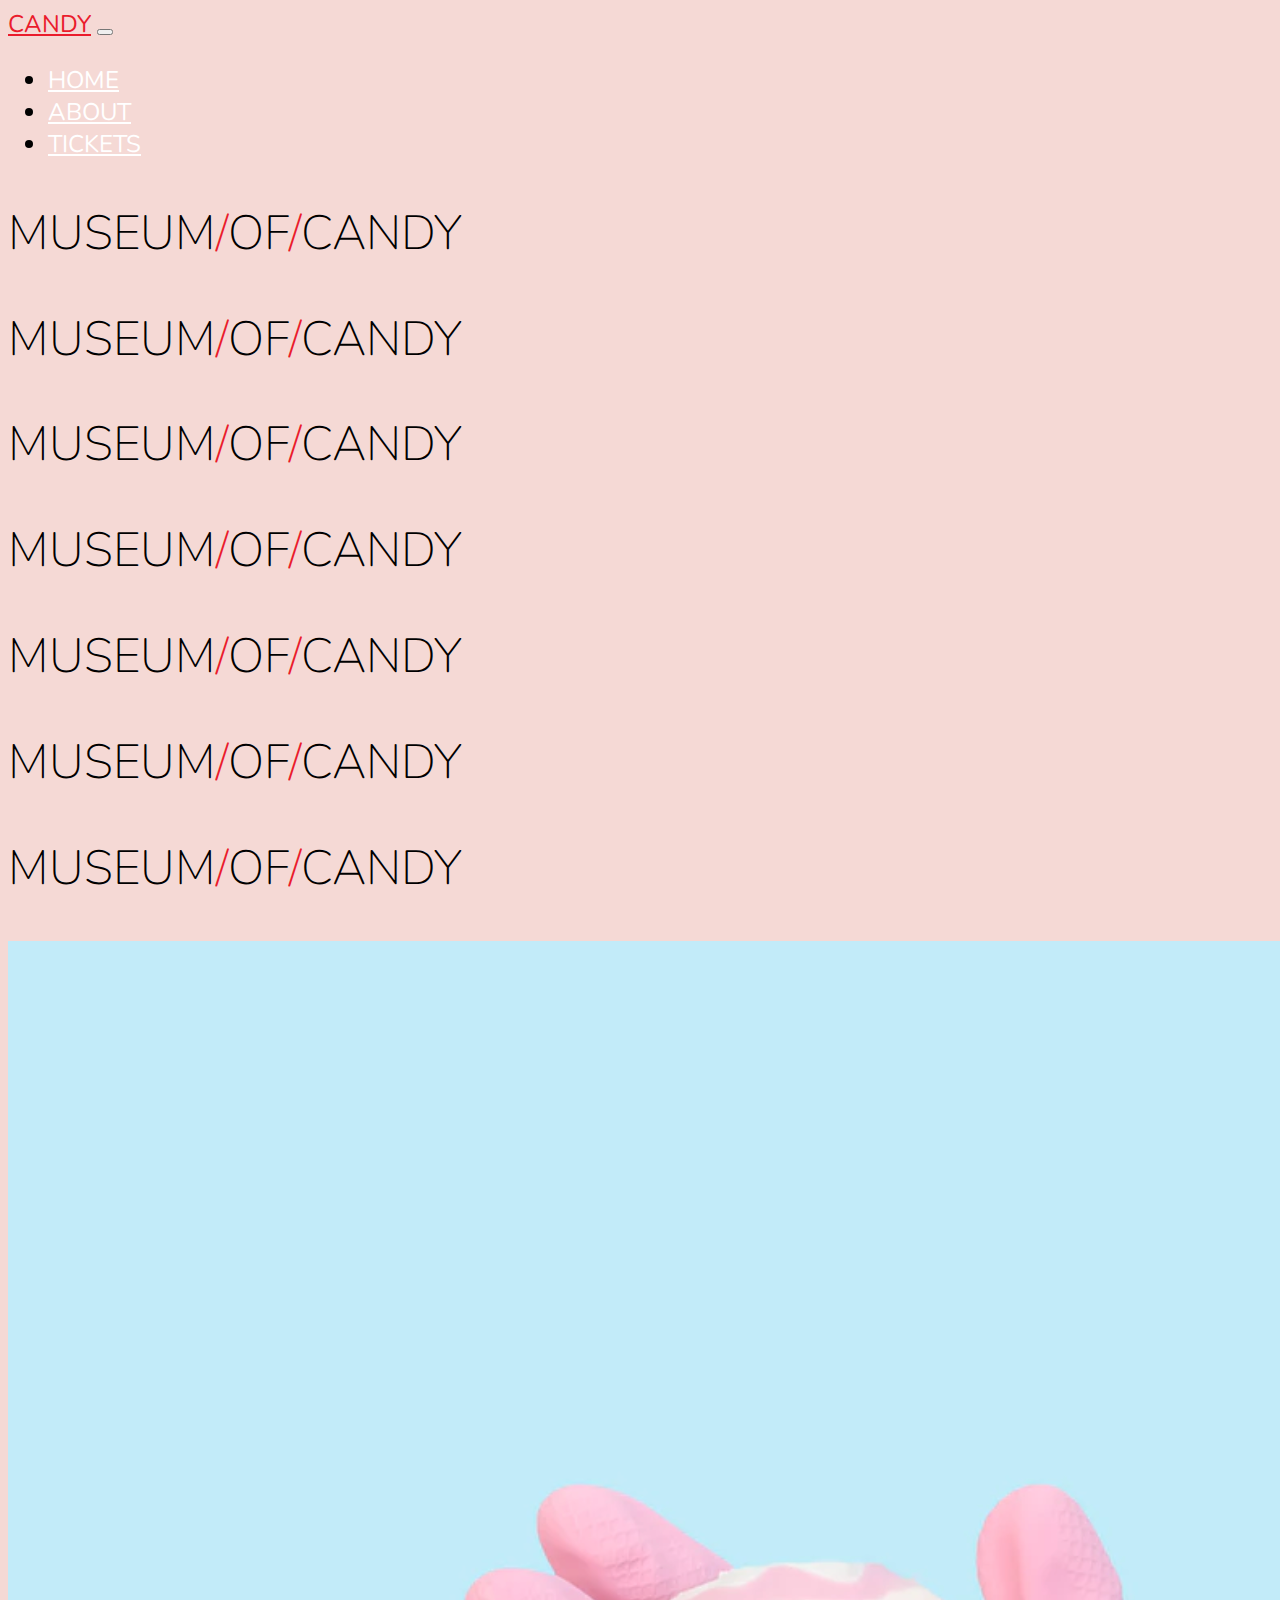
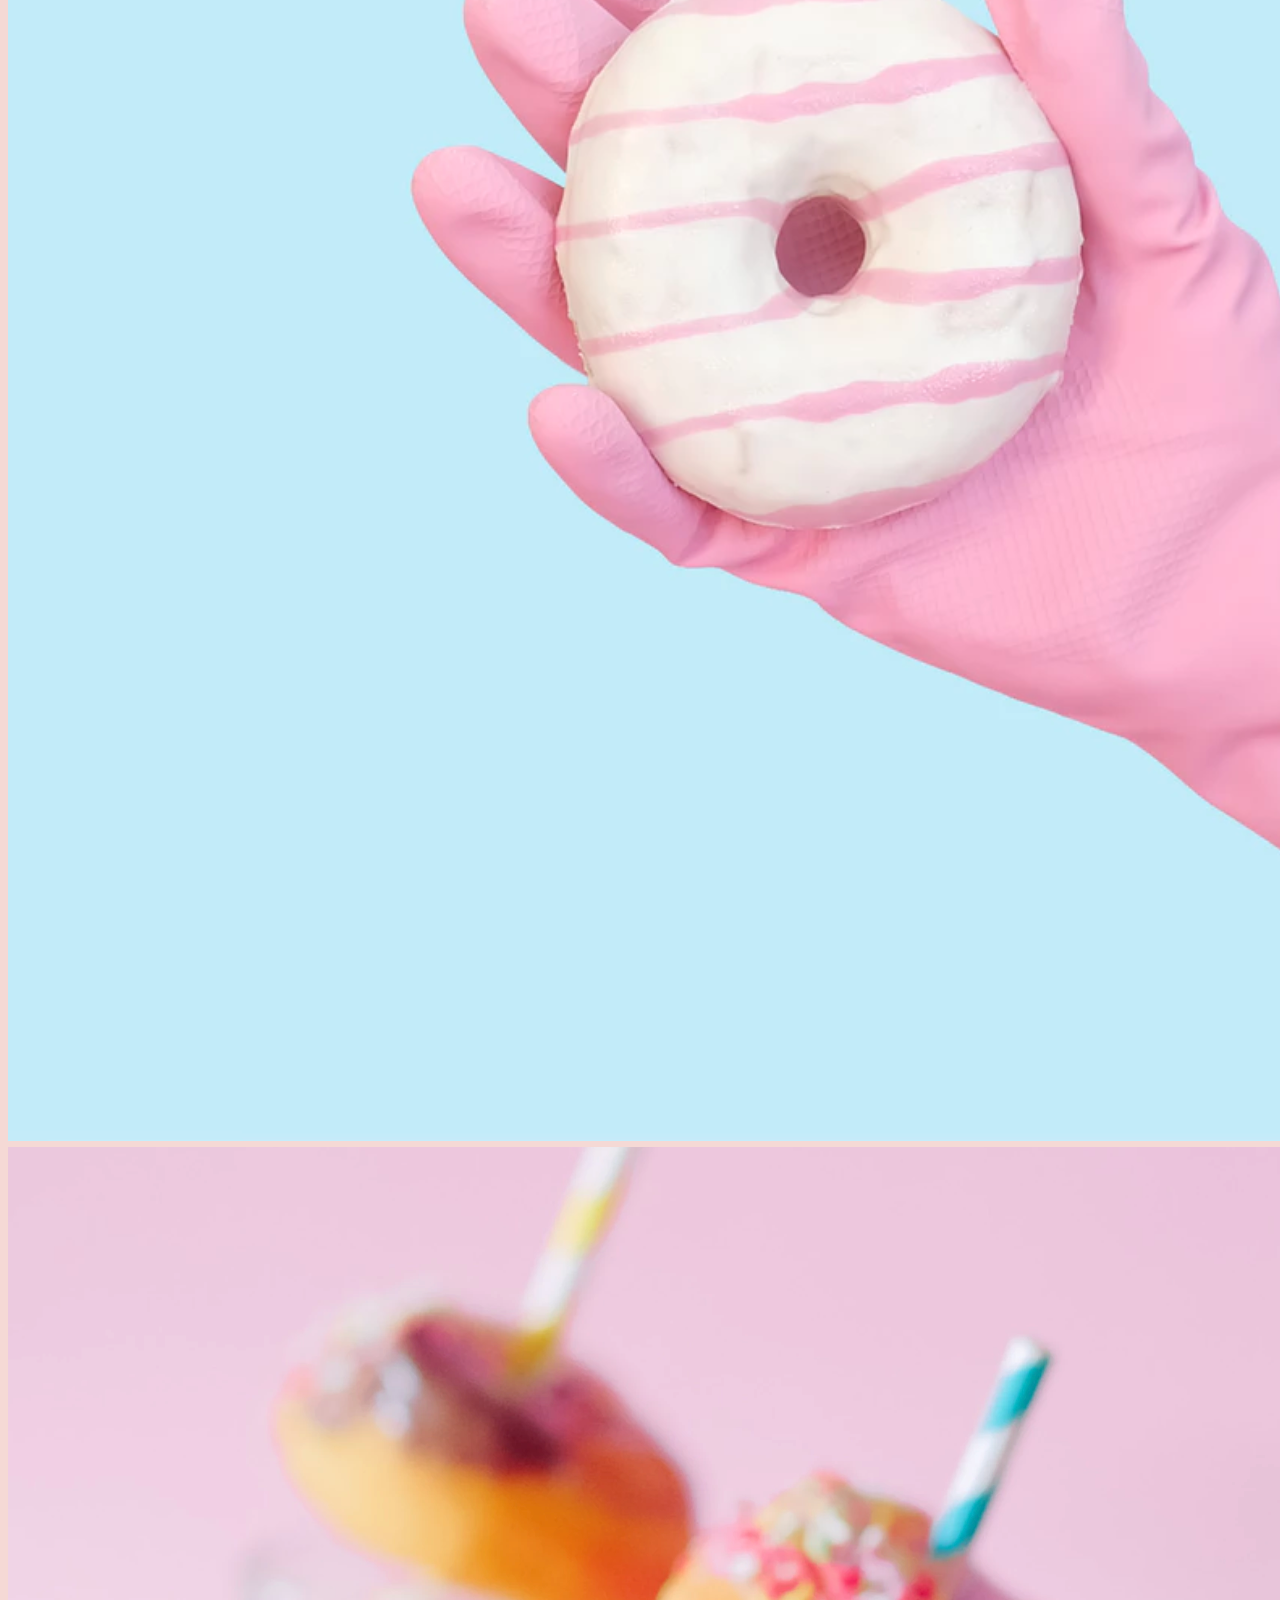
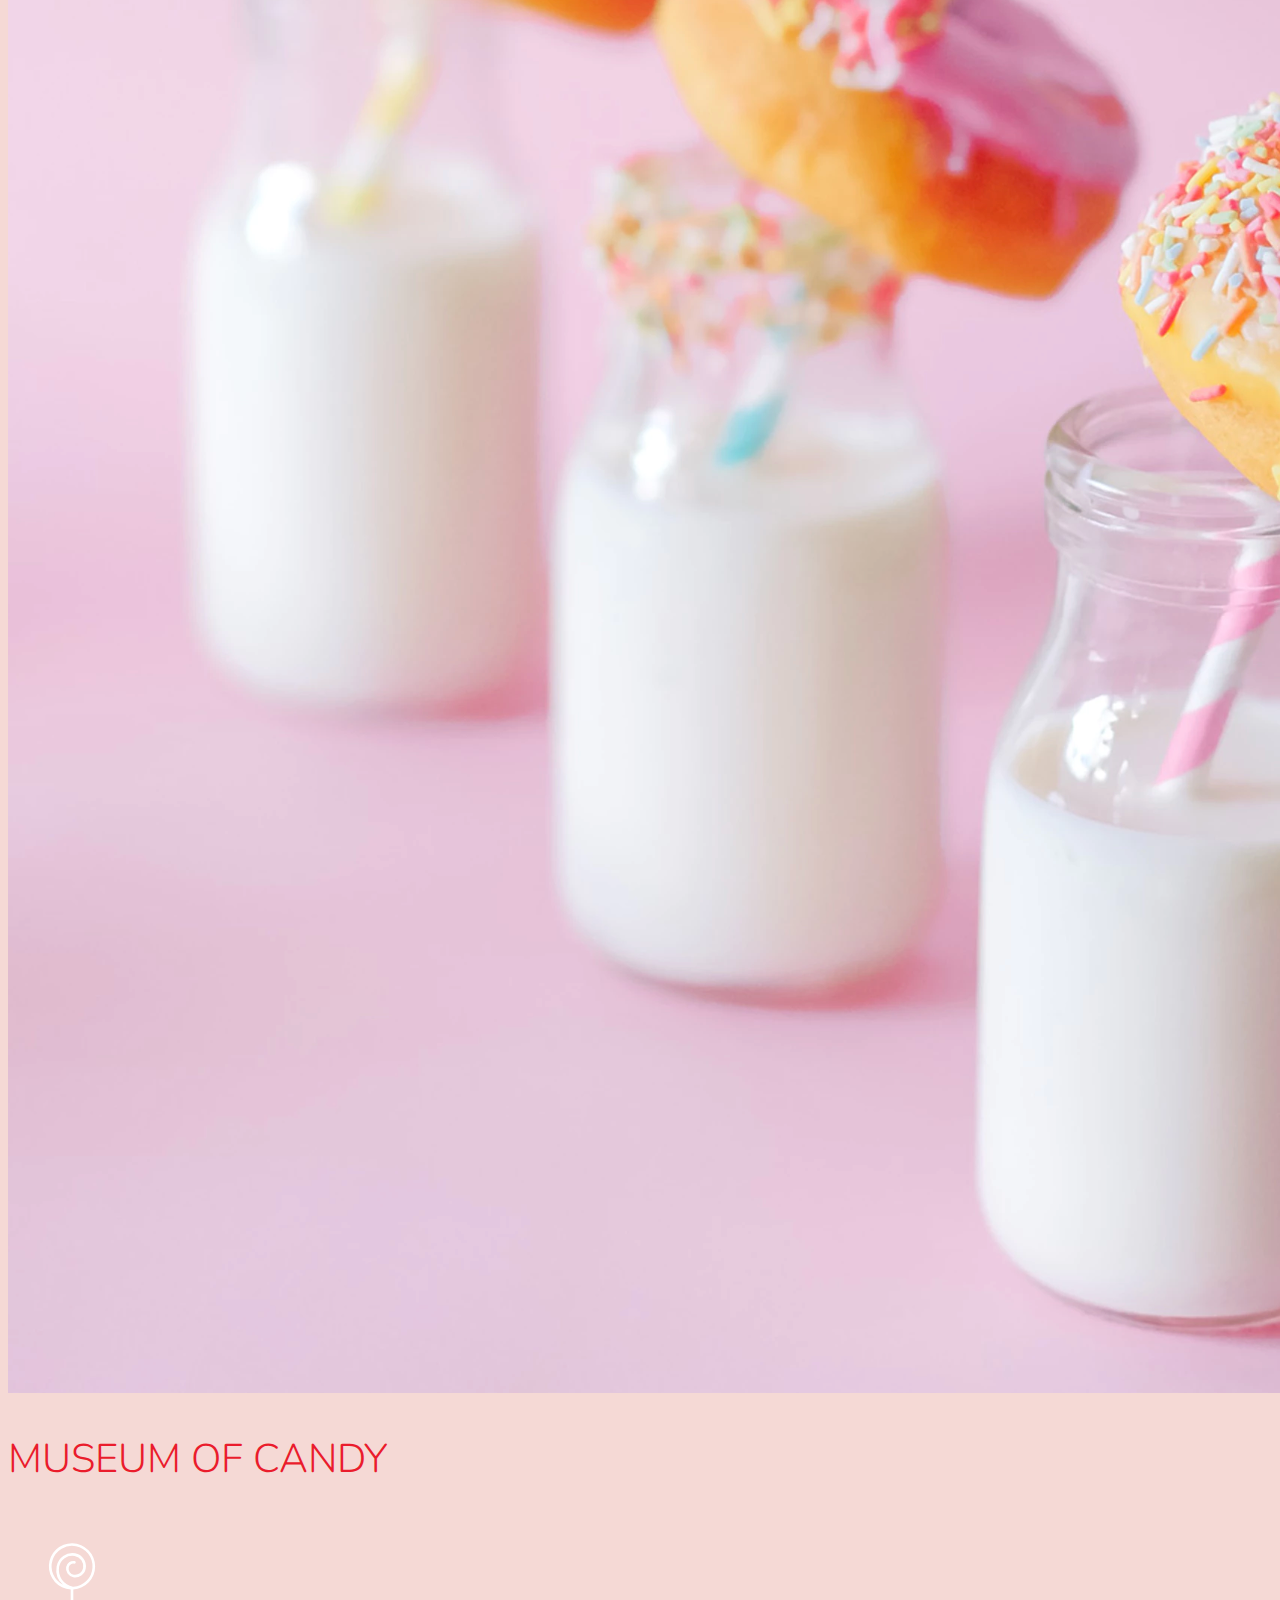
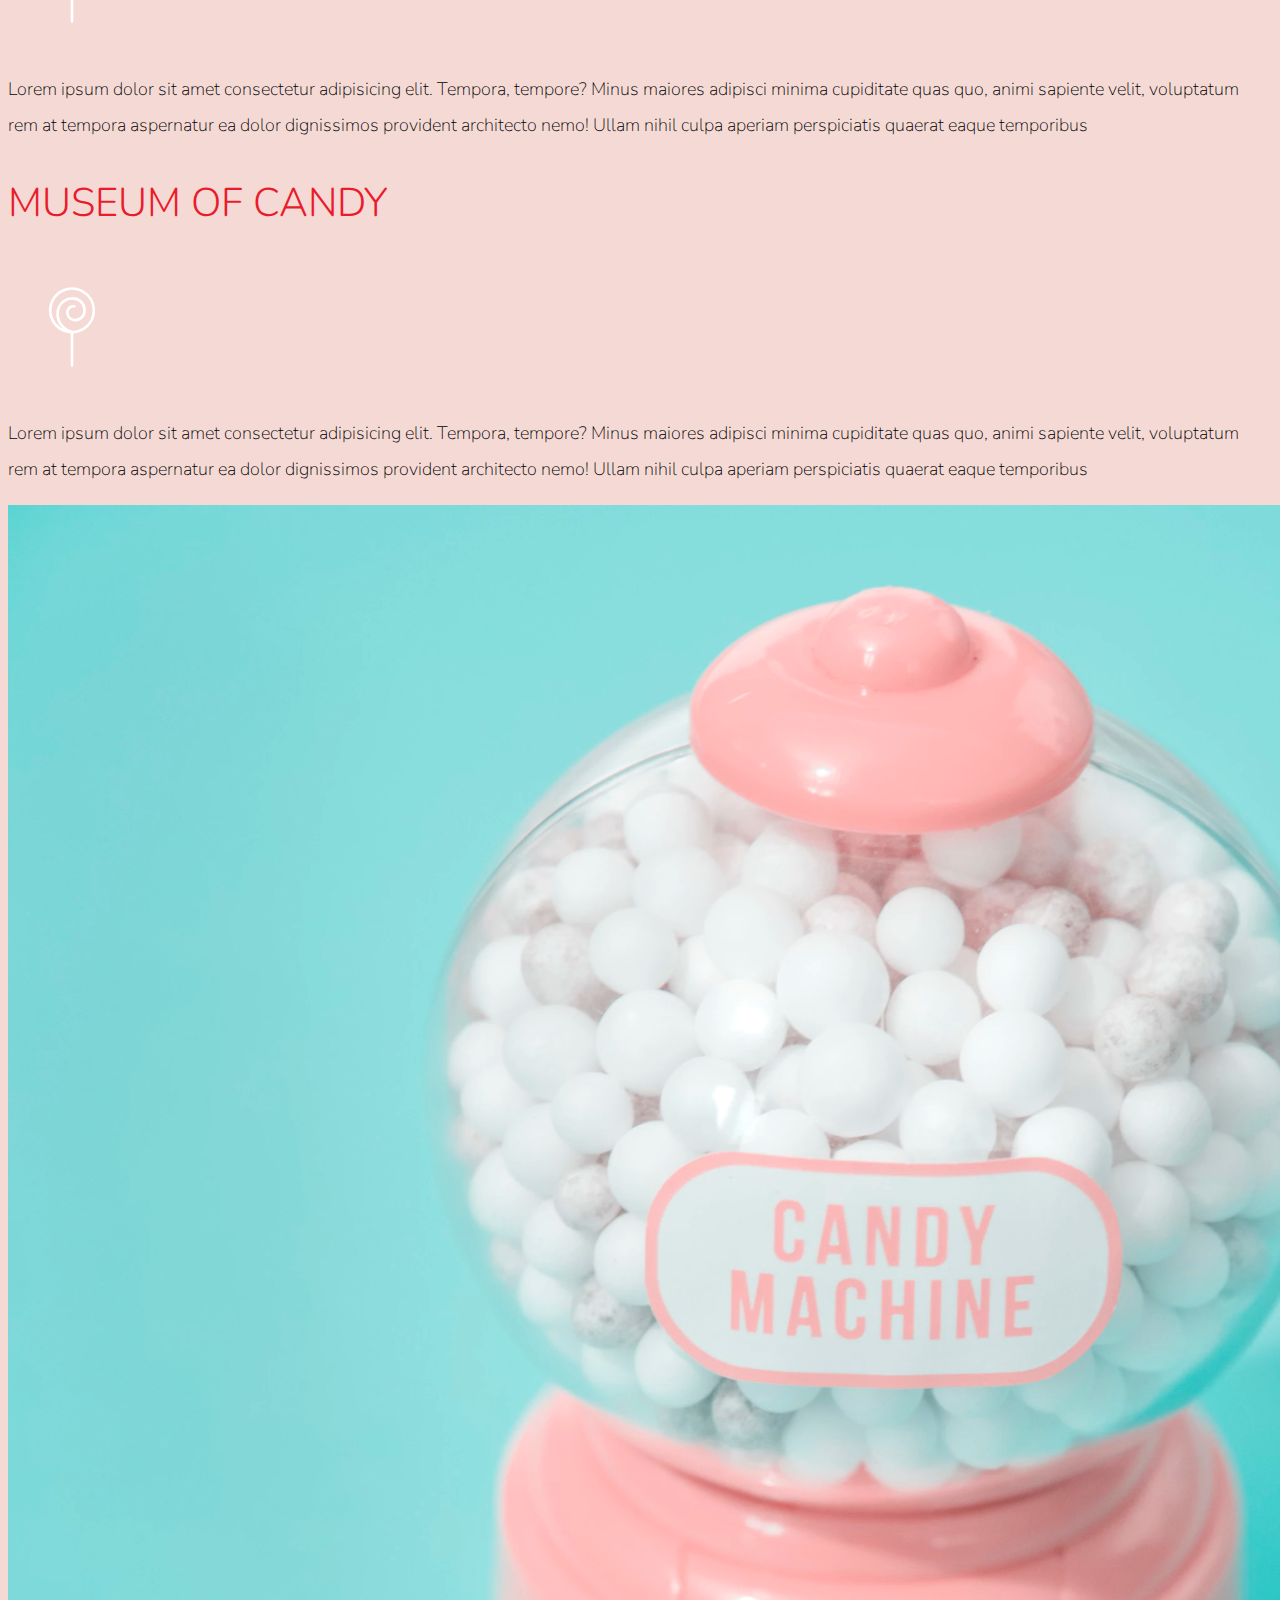
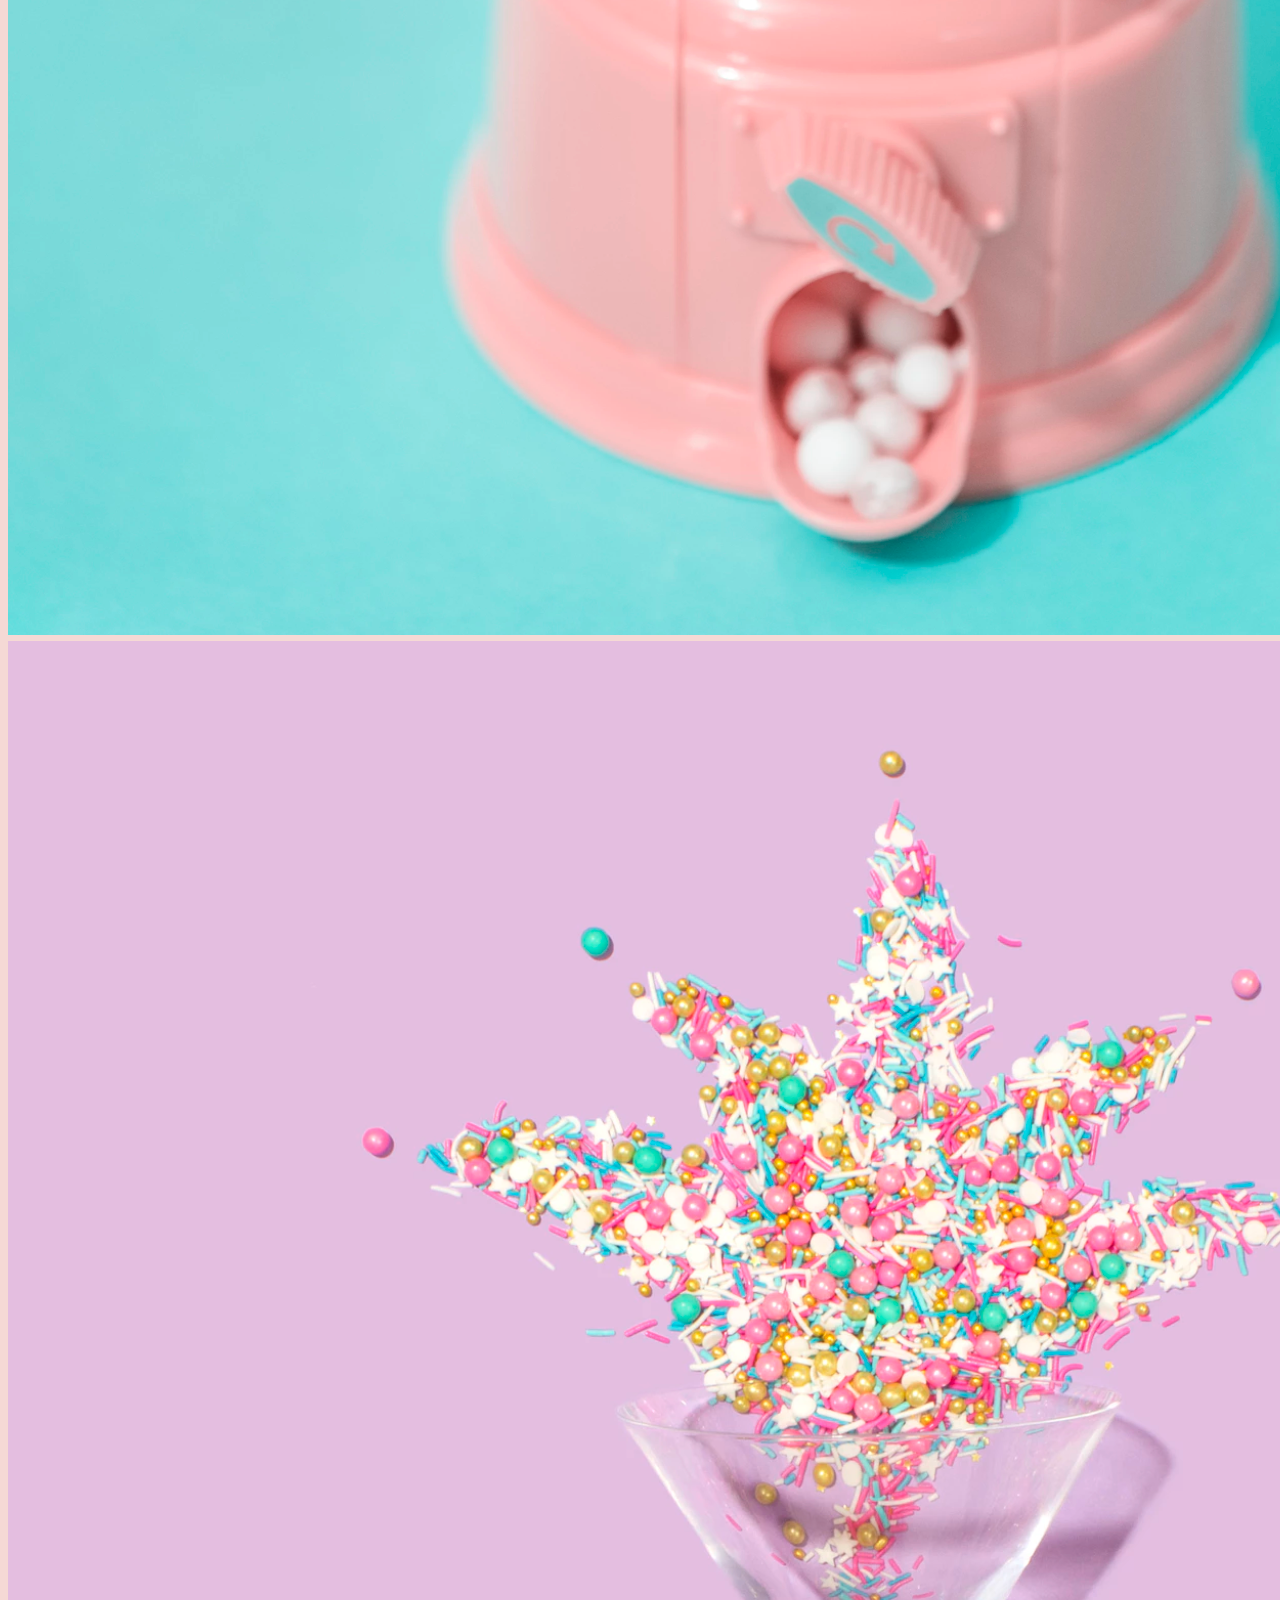
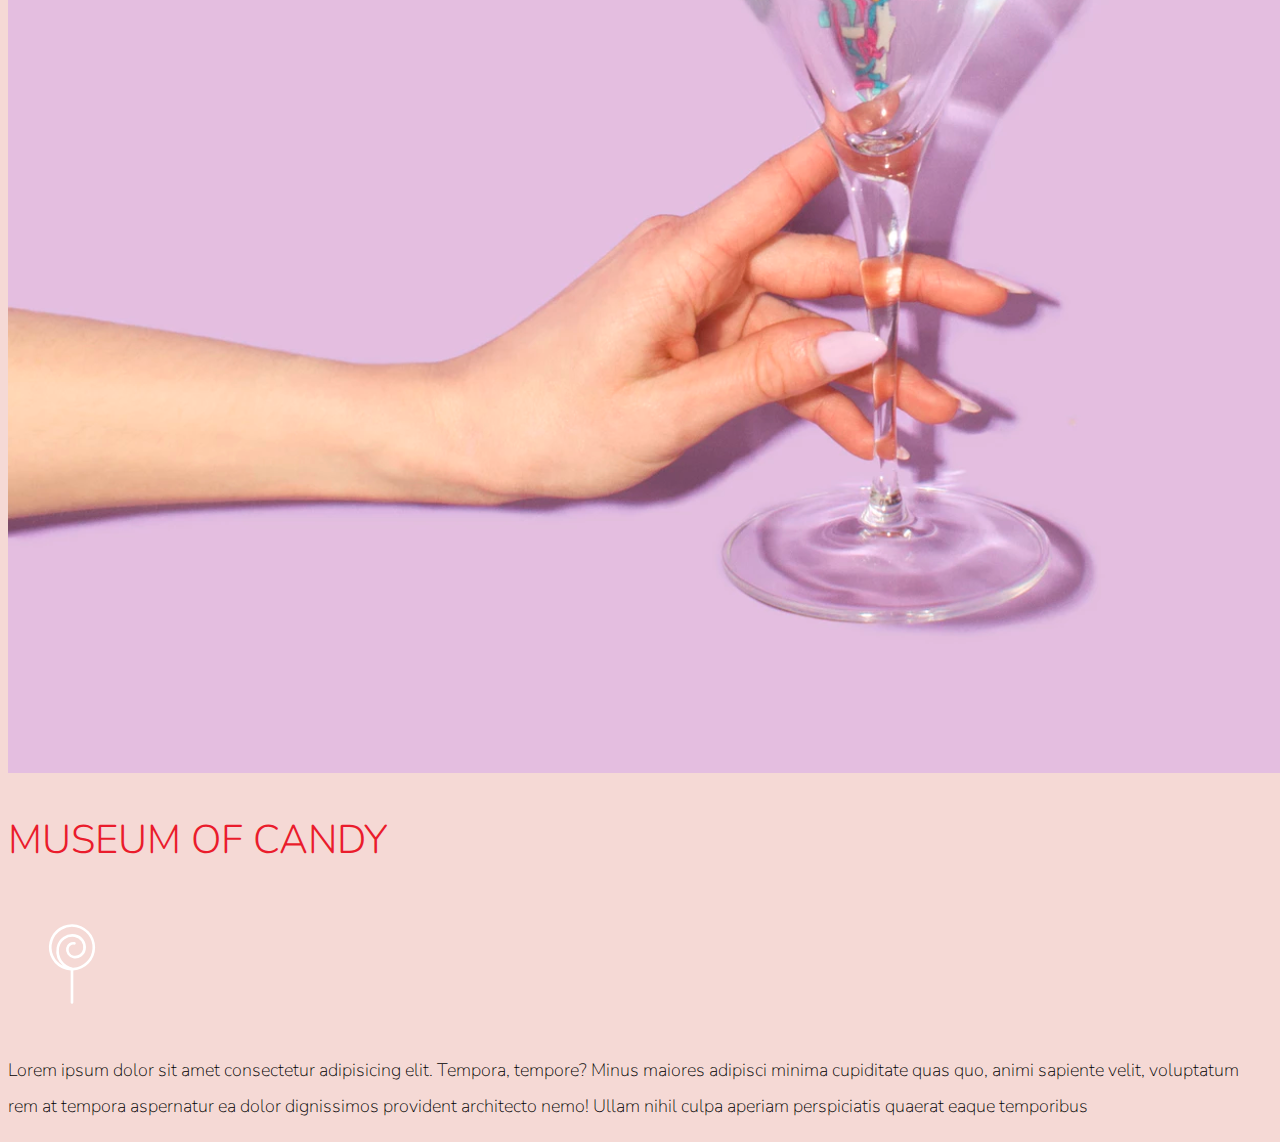
<file: Bootstrap/Museum of Candy/index.html>
<!doctype html>
<html lang="en">

<head>
  <!-- Required meta tags -->
  <meta charset="utf-8">
  <meta name="viewport" content="width=device-width, initial-scale=1, shrink-to-fit=no">

  <!-- Google Font -->
  <link href="https://fonts.googleapis.com/css?family=Nunito:200,300,400,700" rel="stylesheet">

  <!-- Bootstrap CSS -->
  <link rel="stylesheet" href="https://stackpath.bootstrapcdn.com/bootstrap/4.1.3/css/bootstrap.min.css"
    integrity="sha384-MCw98/SFnGE8fJT3GXwEOngsV7Zt27NXFoaoApmYm81iuXoPkFOJwJ8ERdknLPMO" crossorigin="anonymous">

  <!-- Custom CSS -->
  <link rel="stylesheet" href="app.css">

  <title>Museum of Candy</title>
</head>

<body>
  <!-- navbar -->
  <nav id="mainNavbar" class="navbar navbar-dark navbar-expand-md py-0 fixed-top">
    <a href="#" class="navbar-brand">CANDY</a>
    <button class="navbar-toggler" type="button" data-toggle="collapse" data-target="#navLinks"
      aria-controls="navbarNav" aria-expanded="false" aria-label="Toggle navigation">
      <span class="navbar-toggler-icon"></span>
    </button>
    <div class="collapse navbar-collapse" id="navLinks">
      <ul class="navbar-nav">
        <li class="nav-item">
          <a href="#" class="nav-link">HOME</a>
        </li>
        <li class="nav-item">
          <a href="#" class="nav-link">ABOUT</a>
        </li>
        <li class="nav-item">
          <a href="#" class="nav-link">TICKETS</a>
        </li>
      </ul>
    </div>
  </nav>
  <!-- navbar -->

  <!-- SECTION 1 -->

  <section class="container-fluid px-0">
    <div class="row align-items-center mt-0 mt-md-5">
      <div id="mainText" class="col-md-6 text-center d-none d-md-block">
        <h2>MUSEUM<span>/</span>OF<span>/</span>CANDY</h2>
        <h2>MUSEUM<span>/</span>OF<span>/</span>CANDY</h2>
        <h2>MUSEUM<span>/</span>OF<span>/</span>CANDY</h2>
        <h2>MUSEUM<span>/</span>OF<span>/</span>CANDY</h2>
        <h2>MUSEUM<span>/</span>OF<span>/</span>CANDY</h2>
        <h2>MUSEUM<span>/</span>OF<span>/</span>CANDY</h2>
        <h2>MUSEUM<span>/</span>OF<span>/</span>CANDY</h2>
      </div>
      <div class="col-md-6 mt-0 px-0">
        <img class="img-fluid" src="imgs/hand2.png" alt="">
      </div>
    </div>
  </section>

  <!-- SECTION 2 -->

  <section class="container-fluid px-0 mt-5">
    <div class="row align-items-center">
      <div class="col-md-6 order-2 order-md-1 px-0">
        <img class="img-fluid" src="imgs/milk.png" alt="">
      </div>
      <div class="col-md-6 text-center order-1 order-md-2">
        <div class="row justify-content-center">
          <div class="col-10 customtext mb-5 mb-md-0">
            <h2 id="secondaryText">MUSEUM OF CANDY</h2>
            <img class="d-none d-md-inline" src="imgs/lolli_icon.png" alt="">
            <p class="lead">Lorem ipsum dolor sit amet consectetur adipisicing elit. Tempora, tempore? Minus maiores
              adipisci minima cupiditate quas quo, animi sapiente velit, voluptatum rem at tempora aspernatur ea dolor
              dignissimos provident architecto nemo! Ullam nihil culpa aperiam perspiciatis quaerat eaque temporibus
            </p>
          </div>
        </div>
      </div>
    </div>
  </section>

  <!-- SECTION 3 -->

  <section class="container-fluid px-0 mt-5">
    <div class="row align-items-center">
      <div class="col-md-6 text-center">
        <div class="row justify-content-center">
          <div class="col-10 customtext mb-5 mb-md-0">
            <h2 id="secondaryText">MUSEUM OF CANDY</h2>
            <img class="d-none d-md-inline" src="imgs/lolli_icon.png" alt="">
            <p class="lead">Lorem ipsum dolor sit amet consectetur adipisicing elit. Tempora, tempore? Minus maiores
              adipisci minima cupiditate quas quo, animi sapiente velit, voluptatum rem at tempora aspernatur ea dolor
              dignissimos provident architecto nemo! Ullam nihil culpa aperiam perspiciatis quaerat eaque temporibus
            </p>
          </div>
        </div>
      </div>
      <div class="col-md-6 px-0">
        <img class="img-fluid" src="imgs/gumball.png" alt="">
      </div>
    </div>
  </section>

  <!-- SECTION 4 -->

  <section class="container-fluid px-0 my-5">
    <div class="row align-items-center">
      <div class="col-md-6 order-2 order-md-1 px-0">
        <img class="img-fluid" src="imgs/sprinkles.png" alt="">
      </div>
      <div class="col-md-6 text-center order-1 order-md-2">
        <div class="row justify-content-center">
          <div class="col-10 customtext mb-5 mb-md-0">
            <h2 id="secondaryText">MUSEUM OF CANDY</h2>
            <img class="d-none d-md-inline" src="imgs/lolli_icon.png" alt="">
            <p class="lead">Lorem ipsum dolor sit amet consectetur adipisicing elit. Tempora, tempore? Minus maiores
              adipisci minima cupiditate quas quo, animi sapiente velit, voluptatum rem at tempora aspernatur ea dolor
              dignissimos provident architecto nemo! Ullam nihil culpa aperiam perspiciatis quaerat eaque temporibus
            </p>
          </div>
        </div>
      </div>
    </div>
  </section>

  <!-- Optional JavaScript -->
  <!-- jQuery first, then Popper.js, then Bootstrap JS -->
  <script src="https://code.jquery.com/jquery-3.3.1.slim.min.js"
    integrity="sha384-q8i/X+965DzO0rT7abK41JStQIAqVgRVzpbzo5smXKp4YfRvH+8abtTE1Pi6jizo"
    crossorigin="anonymous"></script>
  <script src="https://cdnjs.cloudflare.com/ajax/libs/popper.js/1.14.3/umd/popper.min.js"
    integrity="sha384-ZMP7rVo3mIykV+2+9J3UJ46jBk0WLaUAdn689aCwoqbBJiSnjAK/l8WvCWPIPm49"
    crossorigin="anonymous"></script>
  <script src="https://stackpath.bootstrapcdn.com/bootstrap/4.1.3/js/bootstrap.min.js"
    integrity="sha384-ChfqqxuZUCnJSK3+MXmPNIyE6ZbWh2IMqE241rYiqJxyMiZ6OW/JmZQ5stwEULTy"
    crossorigin="anonymous"></script>
  <script>

    $(function () {

      $(document).scroll(function () {

        var $nav = $("#mainNavbar");

        $nav.toggleClass("scrolled", $(this).scrollTop() > $nav.height());

      });

    });


  </script>

</body>

</html>
</file>
<file: Bootstrap/Museum of Candy/app.css>
body {
  background-color: #f5d9d5;
  font-family: "Nunito", "sans-serif";
  overflow-x: hidden;
}

#mainNavbar .navbar-brand {
  color: #ea1c2c;
  font-size: 1.5rem;
  font-weight: 400;
}

#mainNavbar {
  font-size: 1.5rem;
  /* font-weight: 100; */
}

#mainNavbar .nav-link {
  color: white;
}

#mainNavbar .nav-link:hover {
  color: #ea1c2c;
}

#mainText span {
  color: #ea1c2c;
}

#mainText h2 {
  font-size: 3rem;
  font-weight: 100;
}

.customtext h2 {
  color: #ea1c2c;
  font-weight: 300;
  font-size: 2.5rem;
}

.customtext .lead {
  /* color: #f498b8; */
  font-weight: 200;
  font-size: 1.125rem;
  line-height: 2;
}

.navbar.scrolled {
  background-color: #dec0deef;
  transition: background-color 300ms;
}

@media (max-width: 900px) {
  #mainText h2 {
    font-size: 2rem;
  }
}
</file>
